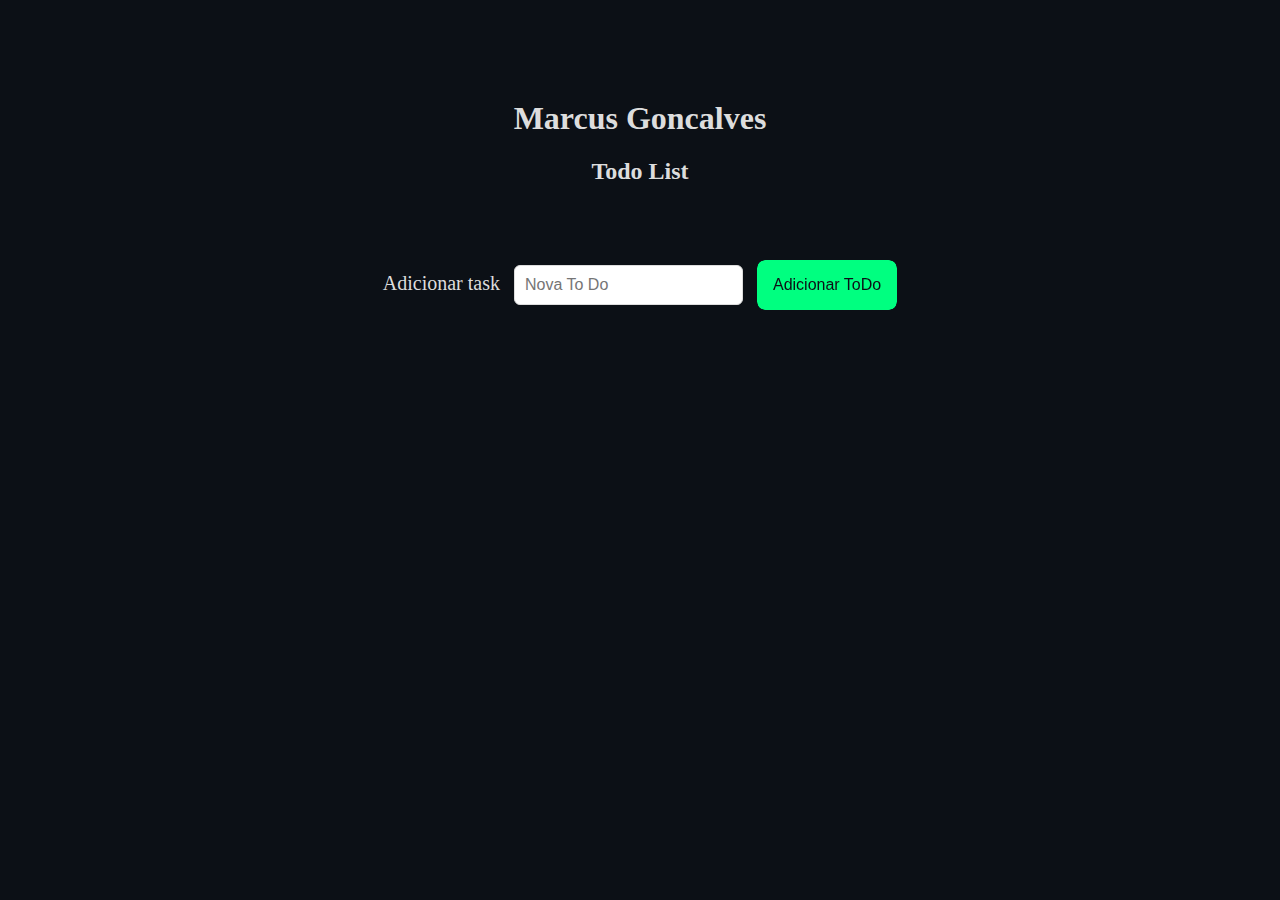
<file: index.html>
<!DOCTYPE html>
<html lang="en">
<head>
    <meta charset="UTF-8">
    <meta http-equiv="X-UA-Compatible" content="IE=edge">
    <meta name="viewport" content="width=device-width, initial-scale=1.0">
    <link rel="stylesheet" href="style.css">
    <link rel="stylesheet" href="https://cdnjs.cloudflare.com/ajax/libs/font-awesome/5.15.3/css/all.min.css">
    <script src="https://ajax.googleapis.com/ajax/libs/jquery/3.5.1/jquery.min.js"></script>
    <title>Todo List |DevinHouse</title>
</head>
<body>

<div class="todoapp">
    <h1>Marcus Goncalves</h1>
    <h2>Todo List</h2>

    <form class="form-todo" action="">
        <label>Adicionar task</label>
        <input type="text" class="nova-task" placeholder="Nova To Do">
        <svg xmlns="http://www.w3.org/2000/svg" version="1.1">
            <defs>
                <filter id="gooey">
                   
                    <feGaussianBlur in="SourceGraphic" stdDeviation="5" result="blur" />
                    <feColorMatrix in="blur" type="matrix" values="1 0 0 0 0  0 1 0 0 0  0 0 1 0 0  0 0 0 19 -9" result="highContrastGraphic" />
                    <feComposite in="SourceGraphic" in2="highContrastGraphic" operator="atop" />
                </filter>
            </defs>
        </svg>
    
        <button class="adicionar" id="gooey-button" type="submit">
            Adicionar ToDo
            <span class="bubbles">
                <span class="bubble"></span>
                <span class="bubble"></span>
                <span class="bubble"></span>
                <span class="bubble"></span>
                <span class="bubble"></span>
                <span class="bubble"></span>
                <span class="bubble"></span>
                <span class="bubble"></span>
                <span class="bubble"></span>
                <span class="bubble"></span>
            </span>
        </button>
    </form>
    <div class="todo-container">
        <ul class="todo-list">
             
        </ul>
    </div>
</div>

<div class="container"> 
    <div class="filter" hidden="hidden"></div>
    <div class="modal" hidden="hidden">
    <a class="x-btn">X</a>
      <h1>Exclusão de item</h1>
      <p>Você realmente deseja excluir este item?</p>
      <div class="modal-close">
        <button class="excluir-btn">EXCLUIR</button>
      </div>
    </div>
</div>

    <script type="text/javascript" src="./app.js"></script> 



</body>
</html>
</file>
<file: style.css>
h1, h2, label, h5{
    text-align: center;
    color:#ddd;
}
label{
    font-size: 20px;
}

.form-todo{
    text-align: center;
    padding-top: 50px;
    font-size: 1rem;
}
.todoapp{
    margin-top: 100px;
    align-items: center;
}
.completed-btn, .trash-btn{
    background: #00FF80;
    font-size: 1rem;
    cursor: pointer;
    padding: 1rem;
    border: none;
}

.trash-btn{
    background:rgb(147, 61, 61)
}

input[type="text"] {
    margin: 10px;
    font-size: 1em;
    line-height: 0.5em;
    padding: 10px;
    border: 1px solid #ddd;
    background: #fff;
    border-radius: 6px;
    font-family: Lato, sans-serif;
    color: #888;
}
input[type="text"]:focus{
    color: black
}
.todo-container{
    display: flex;
    justify-content: center;
}
.todo-item{
    padding: 0rem 0.5rem
}
.todo-list{
    list-style: none;
    min-width: 30%;
    font-family: -apple-system, BlinkMacSystemFont, 'Segoe UI', Roboto, Oxygen, Ubuntu, Cantarell, 'Open Sans', 'Helvetica Neue', sans-serif;;
}
.todo{
    align-items: center;
    justify-content: space-between;
    margin: 0.5rem;
    background: white;
    color: black;
    font-size: 1rem;
    display: flex;
    min-width: 30%;
    border-radius: 2px;
    transition: 2s;
}
.todo li{
    flex: 1;
}

/* ************************** DIVISOR  */
body{
  background-color: #0c1016;
  font-family: "Roboto";
  align-items: center;

}

* {
  box-sizing: border-box;
}

svg {
  position: absolute;
  top: -4000px;
  left: -4000px;
}

#gooey-button {
  cursor: pointer;
  padding: 1rem;
  font-size: 1rem;
  border: none;
  color: #0c1016;
  filter: url("#gooey");
  position: relative;
  background-color: #00FF80;
}
#gooey-button:focus {
  outline: none;
}
#gooey-button .bubbles {
  position: absolute;
  top: 0;
  left: 0;
  bottom: 0;
  right: 0;
}
#gooey-button .bubbles .bubble {
  background-color: #00FF80;
  border-radius: 100%;
  position: absolute;
  top: 0;
  left: 0;
  display: block;
  z-index: -1;
}
#gooey-button .bubbles .bubble:nth-child(1) {
  left: 51px;
  width: 25px;
  height: 25px;
  -webkit-animation: move-1 3.02s infinite;
          animation: move-1 3.02s infinite;
  -webkit-animation-delay: 0.2s;
          animation-delay: 0.2s;
}
#gooey-button .bubbles .bubble:nth-child(2) {
  left: 66px;
  width: 25px;
  height: 25px;
  -webkit-animation: move-2 3.04s infinite;
          animation: move-2 3.04s infinite;
  -webkit-animation-delay: 0.4s;
          animation-delay: 0.4s;
}
#gooey-button .bubbles .bubble:nth-child(3) {
  left: 76px;
  width: 25px;
  height: 25px;
  -webkit-animation: move-3 3.06s infinite;
          animation: move-3 3.06s infinite;
  -webkit-animation-delay: 0.6s;
          animation-delay: 0.6s;
}
#gooey-button .bubbles .bubble:nth-child(4) {
  left: 89px;
  width: 25px;
  height: 25px;
  -webkit-animation: move-4 3.08s infinite;
          animation: move-4 3.08s infinite;
  -webkit-animation-delay: 0.8s;
          animation-delay: 0.8s;
}
#gooey-button .bubbles .bubble:nth-child(5) {
  left: 92px;
  width: 25px;
  height: 25px;
  -webkit-animation: move-5 3.1s infinite;
          animation: move-5 3.1s infinite;
  -webkit-animation-delay: 1s;
          animation-delay: 1s;
}
#gooey-button .bubbles .bubble:nth-child(6) {
  left: 33px;
  width: 25px;
  height: 25px;
  -webkit-animation: move-6 3.12s infinite;
          animation: move-6 3.12s infinite;
  -webkit-animation-delay: 1.2s;
          animation-delay: 1.2s;
}
#gooey-button .bubbles .bubble:nth-child(7) {
  left: 21px;
  width: 25px;
  height: 25px;
  -webkit-animation: move-7 3.14s infinite;
          animation: move-7 3.14s infinite;
  -webkit-animation-delay: 1.4s;
          animation-delay: 1.4s;
}
#gooey-button .bubbles .bubble:nth-child(8) {
  left: 81px;
  width: 25px;
  height: 25px;
  -webkit-animation: move-8 3.16s infinite;
          animation: move-8 3.16s infinite;
  -webkit-animation-delay: 1.6s;
          animation-delay: 1.6s;
}
#gooey-button .bubbles .bubble:nth-child(9) {
  left: 89px;
  width: 25px;
  height: 25px;
  -webkit-animation: move-9 3.18s infinite;
          animation: move-9 3.18s infinite;
  -webkit-animation-delay: 1.8s;
          animation-delay: 1.8s;
}
#gooey-button .bubbles .bubble:nth-child(10) {
  left: 50px;
  width: 25px;
  height: 25px;
  -webkit-animation: move-10 3.2s infinite;
          animation: move-10 3.2s infinite;
  -webkit-animation-delay: 2s;
          animation-delay: 2s;
}

@-webkit-keyframes move-1 {
  0% {
    transform: translate(0, 0);
  }
  99% {
    transform: translate(0, -107px);
  }
  100% {
    transform: translate(0, 0);
    opacity: 0;
  }
}

@keyframes move-1 {
  0% {
    transform: translate(0, 0);
  }
  99% {
    transform: translate(0, -107px);
  }
  100% {
    transform: translate(0, 0);
    opacity: 0;
  }
}
@-webkit-keyframes move-2 {
  0% {
    transform: translate(0, 0);
  }
  99% {
    transform: translate(0, -84px);
  }
  100% {
    transform: translate(0, 0);
    opacity: 0;
  }
}
@keyframes move-2 {
  0% {
    transform: translate(0, 0);
  }
  99% {
    transform: translate(0, -84px);
  }
  100% {
    transform: translate(0, 0);
    opacity: 0;
  }
}
@-webkit-keyframes move-3 {
  0% {
    transform: translate(0, 0);
  }
  99% {
    transform: translate(0, -89px);
  }
  100% {
    transform: translate(0, 0);
    opacity: 0;
  }
}
@keyframes move-3 {
  0% {
    transform: translate(0, 0);
  }
  99% {
    transform: translate(0, -89px);
  }
  100% {
    transform: translate(0, 0);
    opacity: 0;
  }
}
@-webkit-keyframes move-4 {
  0% {
    transform: translate(0, 0);
  }
  99% {
    transform: translate(0, -55px);
  }
  100% {
    transform: translate(0, 0);
    opacity: 0;
  }
}
@keyframes move-4 {
  0% {
    transform: translate(0, 0);
  }
  99% {
    transform: translate(0, -55px);
  }
  100% {
    transform: translate(0, 0);
    opacity: 0;
  }
}
@-webkit-keyframes move-5 {
  0% {
    transform: translate(0, 0);
  }
  99% {
    transform: translate(0, -106px);
  }
  100% {
    transform: translate(0, 0);
    opacity: 0;
  }
}
@keyframes move-5 {
  0% {
    transform: translate(0, 0);
  }
  99% {
    transform: translate(0, -106px);
  }
  100% {
    transform: translate(0, 0);
    opacity: 0;
  }
}
@-webkit-keyframes move-6 {
  0% {
    transform: translate(0, 0);
  }
  99% {
    transform: translate(0, -61px);
  }
  100% {
    transform: translate(0, 0);
    opacity: 0;
  }
}
@keyframes move-6 {
  0% {
    transform: translate(0, 0);
  }
  99% {
    transform: translate(0, -61px);
  }
  100% {
    transform: translate(0, 0);
    opacity: 0;
  }
}
@-webkit-keyframes move-7 {
  0% {
    transform: translate(0, 0);
  }
  99% {
    transform: translate(0, -94px);
  }
  100% {
    transform: translate(0, 0);
    opacity: 0;
  }
}
@keyframes move-7 {
  0% {
    transform: translate(0, 0);
  }
  99% {
    transform: translate(0, -94px);
  }
  100% {
    transform: translate(0, 0);
    opacity: 0;
  }
}
@-webkit-keyframes move-8 {
  0% {
    transform: translate(0, 0);
  }
  99% {
    transform: translate(0, -74px);
  }
  100% {
    transform: translate(0, 0);
    opacity: 0;
  }
}
@keyframes move-8 {
  0% {
    transform: translate(0, 0);
  }
  99% {
    transform: translate(0, -74px);
  }
  100% {
    transform: translate(0, 0);
    opacity: 0;
  }
}
@-webkit-keyframes move-9 {
  0% {
    transform: translate(0, 0);
  }
  99% {
    transform: translate(0, -89px);
  }
  100% {
    transform: translate(0, 0);
    opacity: 0;
  }
}
@keyframes move-9 {
  0% {
    transform: translate(0, 0);
  }
  99% {
    transform: translate(0, -89px);
  }
  100% {
    transform: translate(0, 0);
    opacity: 0;
  }
}
@-webkit-keyframes move-10 {
  0% {
    transform: translate(0, 0);
  }
  99% {
    transform: translate(0, -109px);
  }
  100% {
    transform: translate(0, 0);
    opacity: 0;
  }
}
@keyframes move-10 {
  0% {
    transform: translate(0, 0);
  }
  99% {
    transform: translate(0, -109px);
  }
  100% {
    transform: translate(0, 0);
    opacity: 0;
  }
}
/* ************************** DIVISOR  */

.fa-check-circle, .fa-trash-alt{
    pointer-events: none;
}
.completed{
    text-decoration: line-through;
    opacity: 0.2;
}

.modal {
  max-width: 300px;
  background-color: #00FF80;
  position: absolute;
  top: 63%;
  left: 77%;
  transform: translate(-50%, -50%);
  padding: 2rem;
  border-radius: 10px;
  z-index: 3;
  color: black;
}
.modal>h1{
  color: black
}

.modal-close {
  margin: 2rem 0 0;
  text-align: center;
}
.excluir-btn{
  background-color: #f4511e;
  border: none;
  color: white;
  padding: 16px 32px;
  text-align: center;
  font-size: 16px;
  margin: 4px 2px;
  opacity: 0.6;
  transition: 0.3s;
  display: inline-block;
  text-decoration: none;
  cursor: pointer;
}
.excluir-btn:hover {
  opacity: 1
}
.x-btn{
  padding-left: 230px;
  font-weight: bold;
  cursor: pointer;
}
</file>
